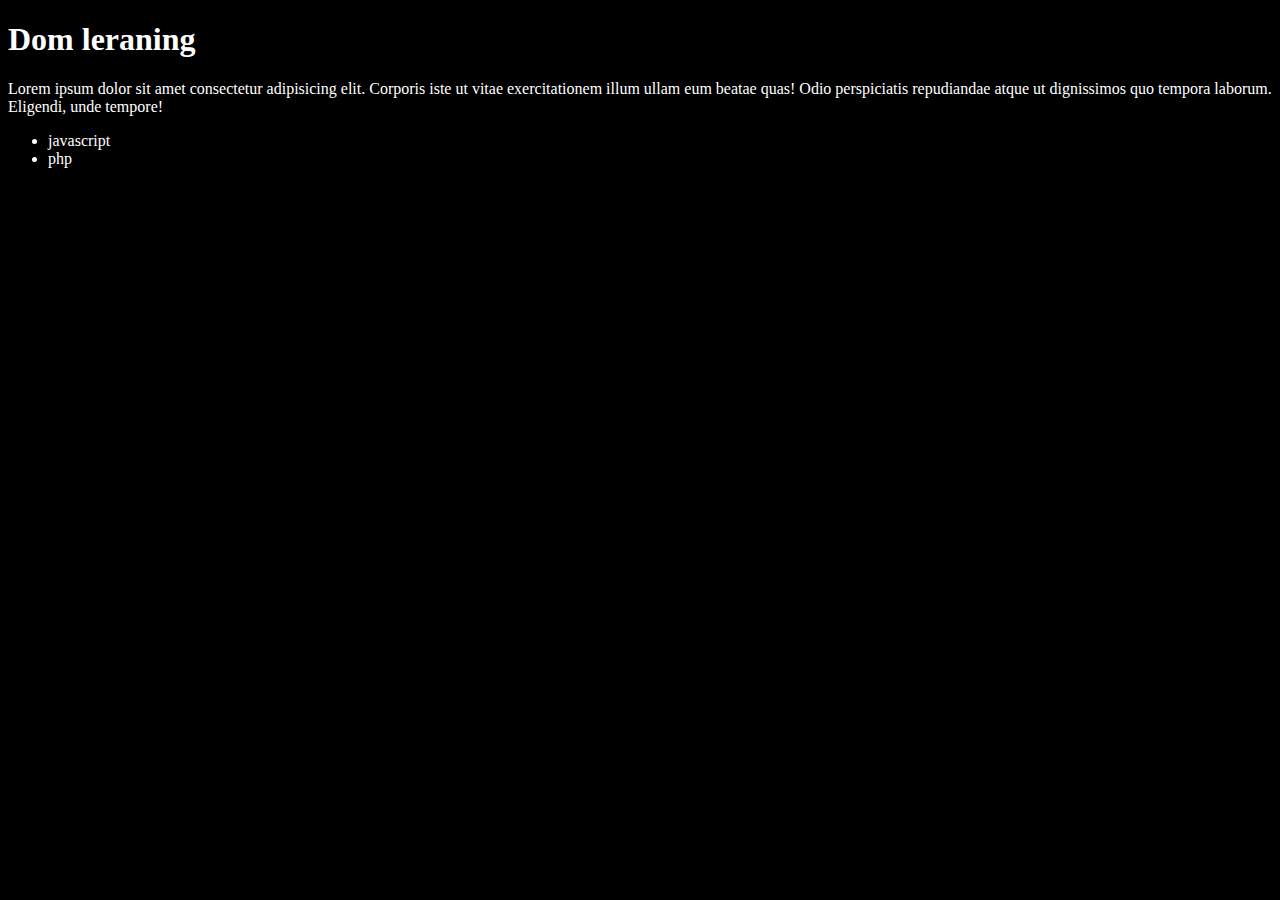
<file: DOM/index.html>
<!DOCTYPE html>
<html lang="en">
<head>
    <meta charset="UTF-8">
    <meta name="viewport" content="width=device-width, initial-scale=1.0">
    <title>Document</title>
</head>
<body style="background-color:black; color: #fff;">
    <div class="bg-black">
        <h1 class="heading">Dom leraning</h1>
        <p>Lorem ipsum dolor sit amet consectetur adipisicing elit. Corporis iste ut vitae exercitationem illum ullam eum beatae quas! Odio perspiciatis repudiandae atque ut dignissimos quo tempora laborum. Eligendi, unde tempore!</p>
    </div>
    
    <ul class="language">
        <li>javascript</li>
    </ul>
</body>

<script>
    function addLanguage(name){
        const li = document.createElement('li');
        li.innerHTML = `${name}`;
        document.querySelector('.language').appendChild(li);
    }
    addLanguage('php');
    addLanguage('pyhton');
//remove 
const lastLang = document.querySelector("li:last-child");
lastLang.remove();
</script>
</html>
</file>
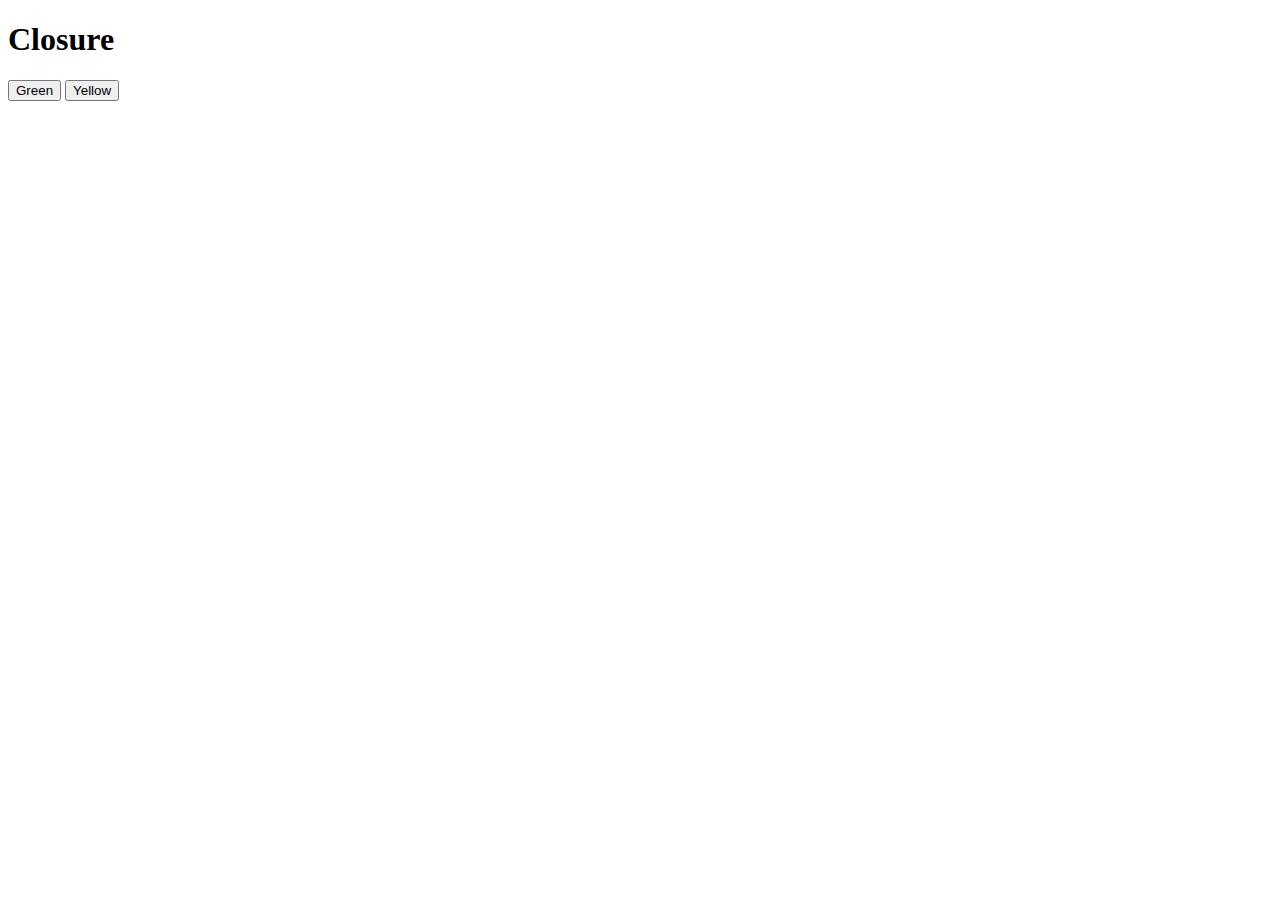
<file: closure.html>
<!DOCTYPE html>
<html lang="en">
<head>
    <meta charset="UTF-8">
    <meta name="viewport" content="width=device-width, initial-scale=1.0">
    <title>Closure</title>
</head>
<body>
    <h1>Closure</h1>
    <button id="green">Green</button>
    <button id="yellow">Yellow</button>
</body>
<script>
    function changeColor(color) {
        
        return function()
        {     
            document.querySelector('body').style.backgroundColor = `${color}`;
        }

    }
    document.getElementById('green').onclick = changeColor('green');
    document.getElementById('yellow').onclick = changeColor('yellow');
</script>
</html>
</file>
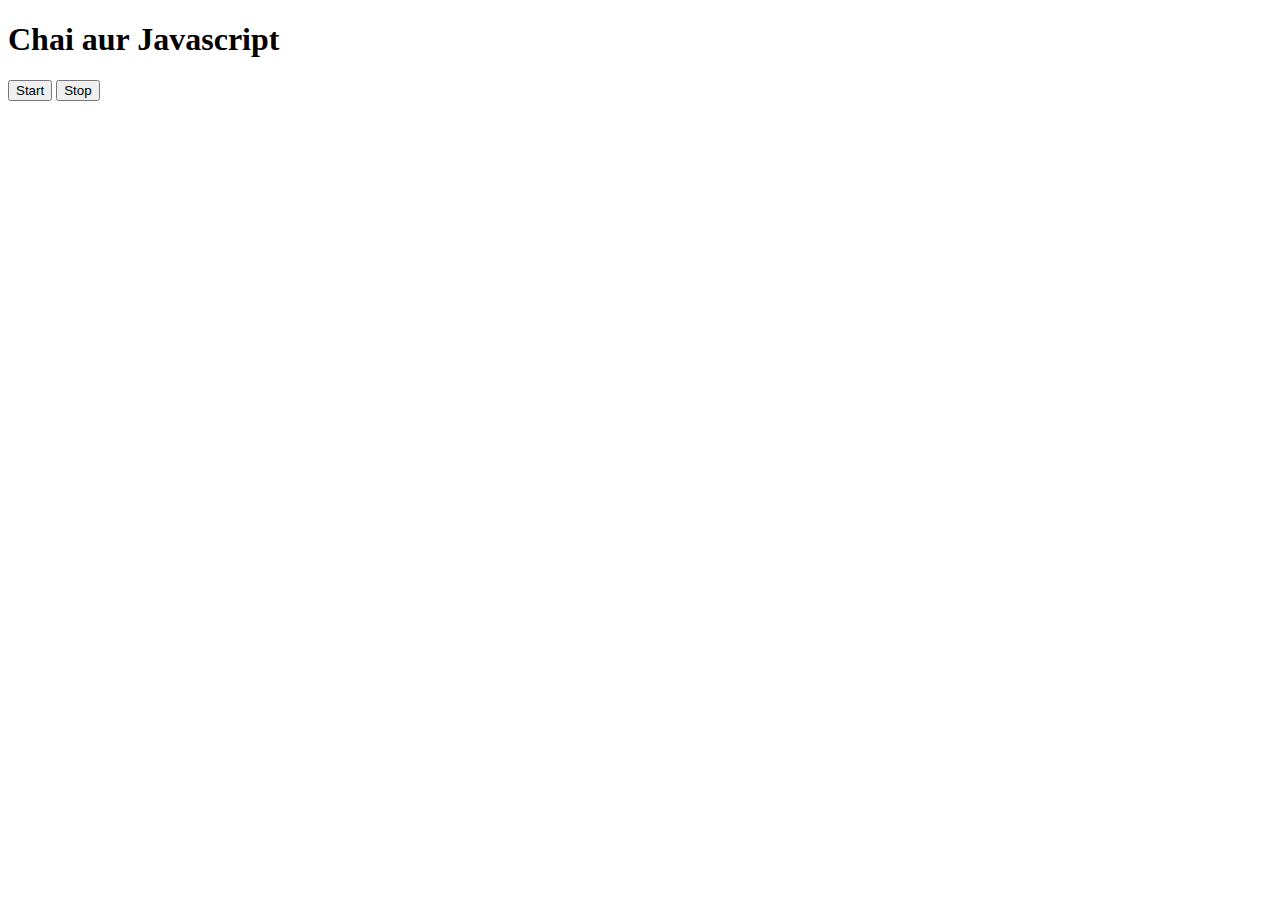
<file: Events/setinterval.html>
<!DOCTYPE html>
<html lang="en">
<head>
    <meta charset="UTF-8">
    <meta name="viewport" content="width=device-width, initial-scale=1.0">
    <title>Document</title>
</head>
<body>
    <h1>Chai aur Javascript</h1>
    <button id="start">Start</button>
    <button id="stop">Stop</button>
</body>
<script>
    const sayDate = function(str){
        document.querySelector('h1').innerHTML = `${str} rakesh date is ${Date.now()}`
        console.log(str, Date.now());
    }
    let intervalId;
    document.querySelector('#start').addEventListener('click',function(){
         intervalId = setInterval(sayDate, 1000, "hi")

    })
    document.querySelector('#stop').addEventListener('click',function(){
        clearInterval(intervalId)

    })

    // clearInterval(intervalId)
</script>
</html>
</file>
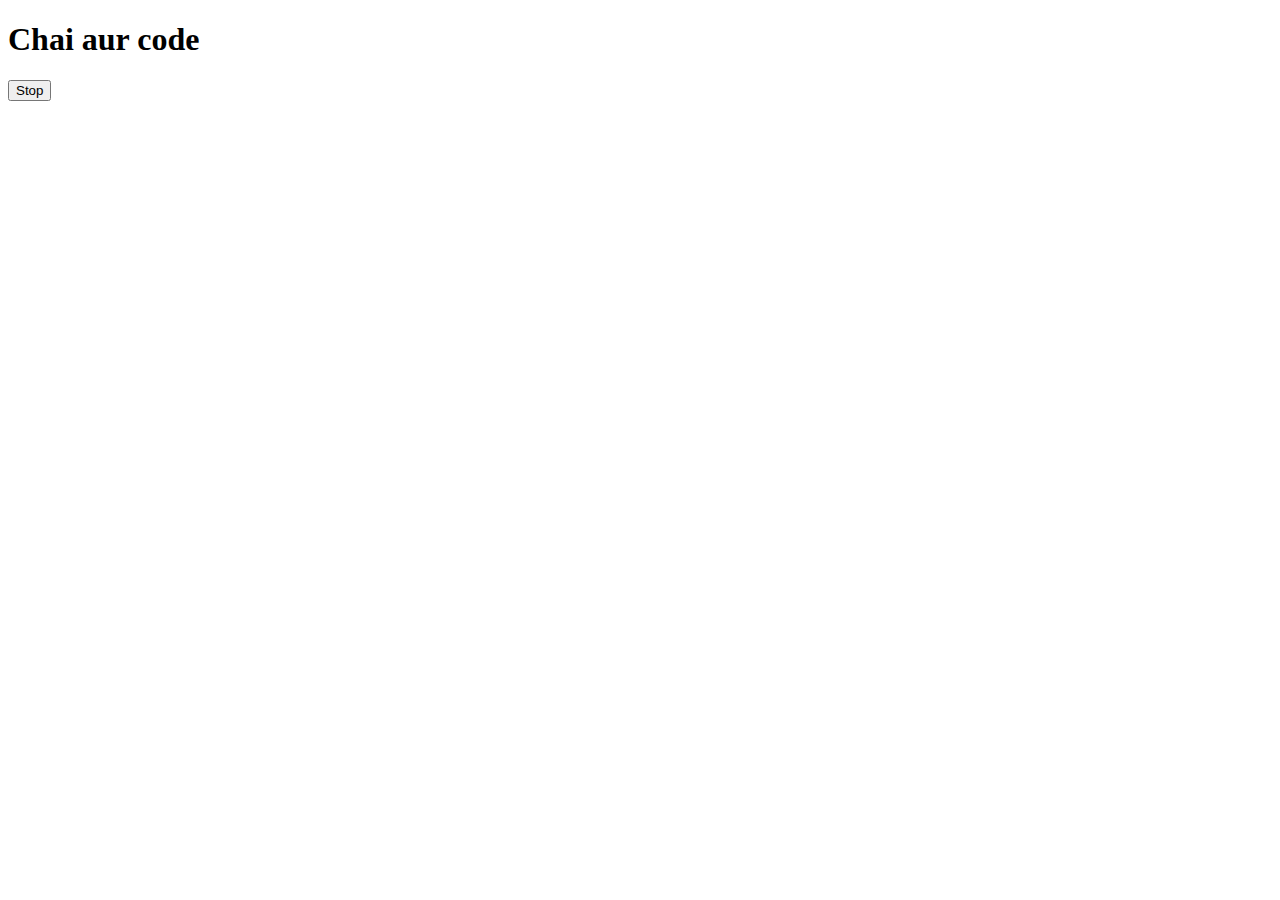
<file: Events/settimeout.html>
<!DOCTYPE html>
<html lang="en">
<head>
    <meta charset="UTF-8">
    <meta name="viewport" content="width=device-width, initial-scale=1.0">
    <title>Document</title>
</head>
<body>
    <h1>Chai aur code</h1>
    <button id="stop">Stop</button>
</body>
<script>
    const sayHitesh = function(){
        console.log("Hitesh");
    }
    const changeText = function(){
        document.querySelector('h1').innerHTML = "best JS series"
    }

    const changeMe = setTimeout(changeText, 2000)

    document.querySelector('#stop').addEventListener('click', function(){
        clearTimeout(changeMe)
        console.log("STOPPED")
    })
</script>
</html>
</file>
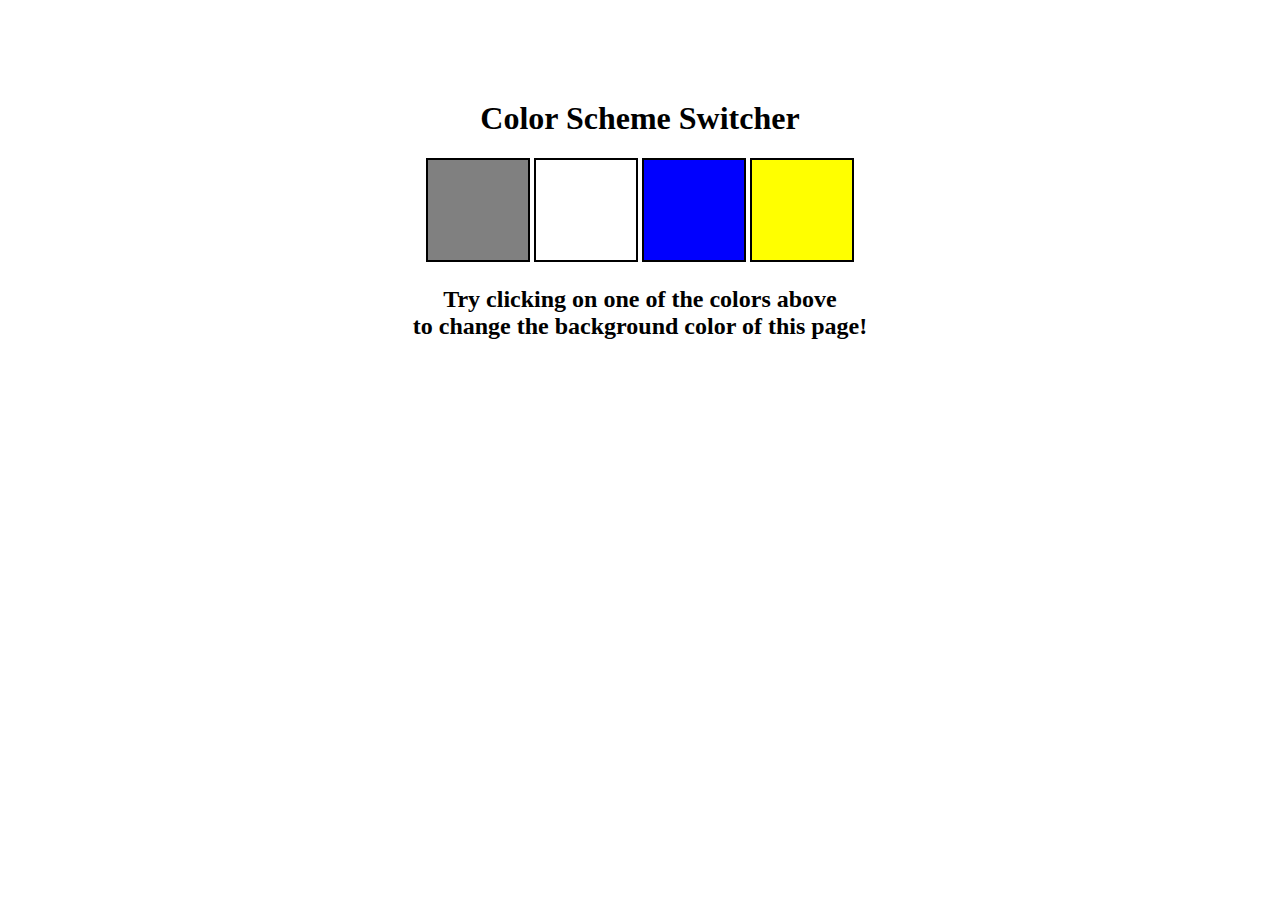
<file: DOM/Project1/project1.html>
<!DOCTYPE html>
<html lang="en">
  <head>
    <meta charset="UTF-8" />
    <meta name="viewport" content="width=device-width, initial-scale=1.0" />
    <meta http-equiv="X-UA-Compatible" content="ie=edge" />
    <link rel="stylesheet" href="style.css" />
    <title>Color Scheme Switcher</title>
  </head>
  <body>
    <div class="canvas">
      <!-- <a
        style="
          background-color: #fff;
          padding: 10px 30px;
          border-radius: 8px;
          color: #212121;
          text-decoration: none;
          border: 2px solid #212121;
        "
        href="../index.html"
        >Back to Home Page</a
      > -->
      <h1>Color Scheme Switcher</h1>
      <span class="button" id="grey"></span>
      <span class="button" id="white"></span>
      <span class="button" id="blue"></span>
      <span class="button" id="yellow"></span>
      <h2>
        Try clicking on one of the colors above
        <span>to change the background color of this page!</span>
      </h2>
    </div>
    <script src="project1.js"></script>
  </body>
</html>
</file>
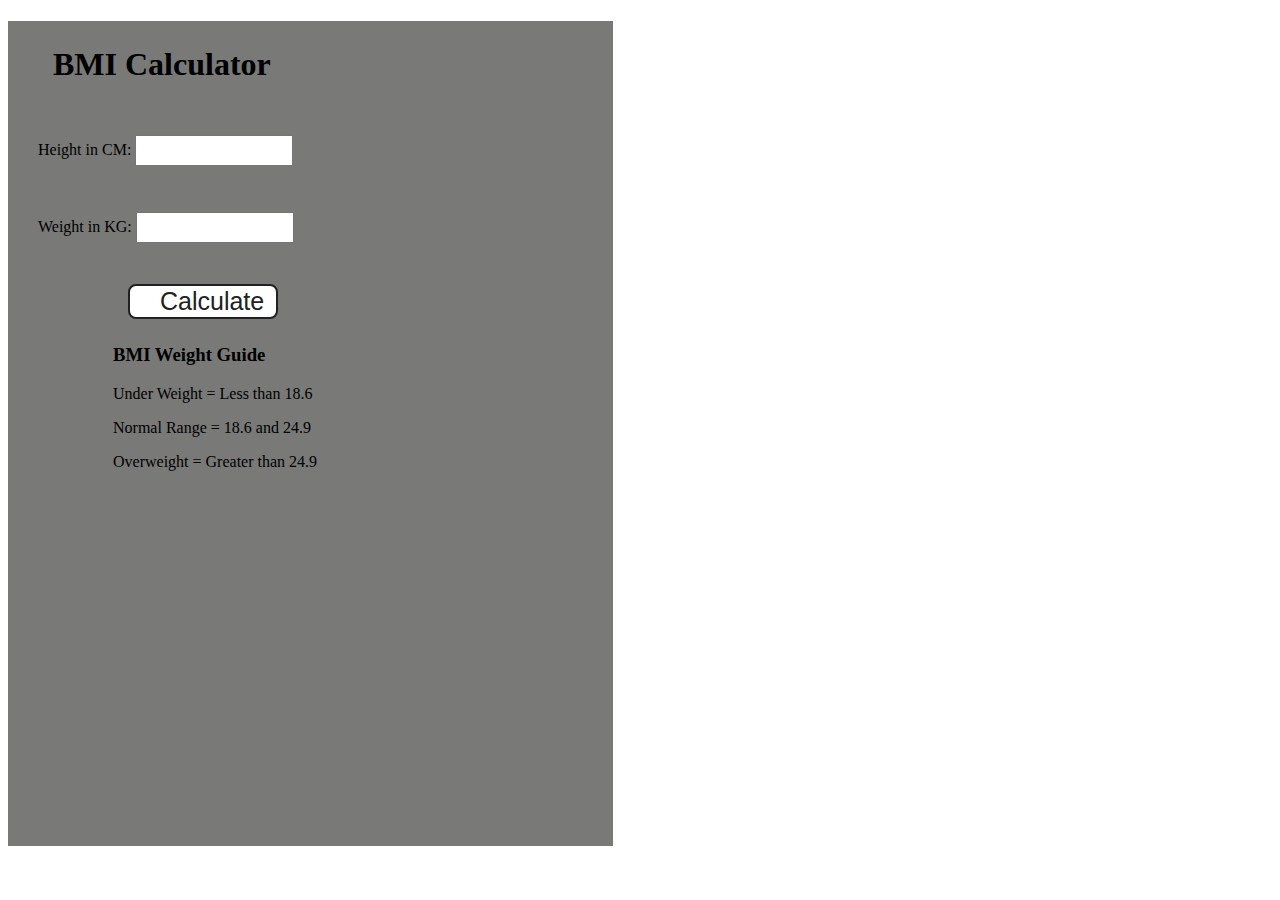
<file: DOM/Project2/project2.html>
<!DOCTYPE html>
<html lang="en">
<head>
    <meta charset="UTF-8">
    <meta name="viewport" content="width=device-width, initial-scale=1.0">
    <link rel="stylesheet" href="style.css">
    <title>BMI Calculator</title>
</head>
<body>
    <div class="container">
        <h1>BMI Calculator</h1>
        <form>
          <p><label>Height in CM: </label><input type="text" id="height" /></p>
          <p><label>Weight in KG: </label><input type="text" id="weight" /></p>
          <button>Calculate</button>
          <div id="results"></div>
          <div id="weight-guide">
            <h3>BMI Weight Guide</h3>
            <p>Under Weight = Less than 18.6</p>
            <p>Normal Range = 18.6 and 24.9</p>
            <p>Overweight = Greater than 24.9</p>
          </div>
        </form>
      </div>
</body>
<script src="project2.js"></script>
</html>
</file>
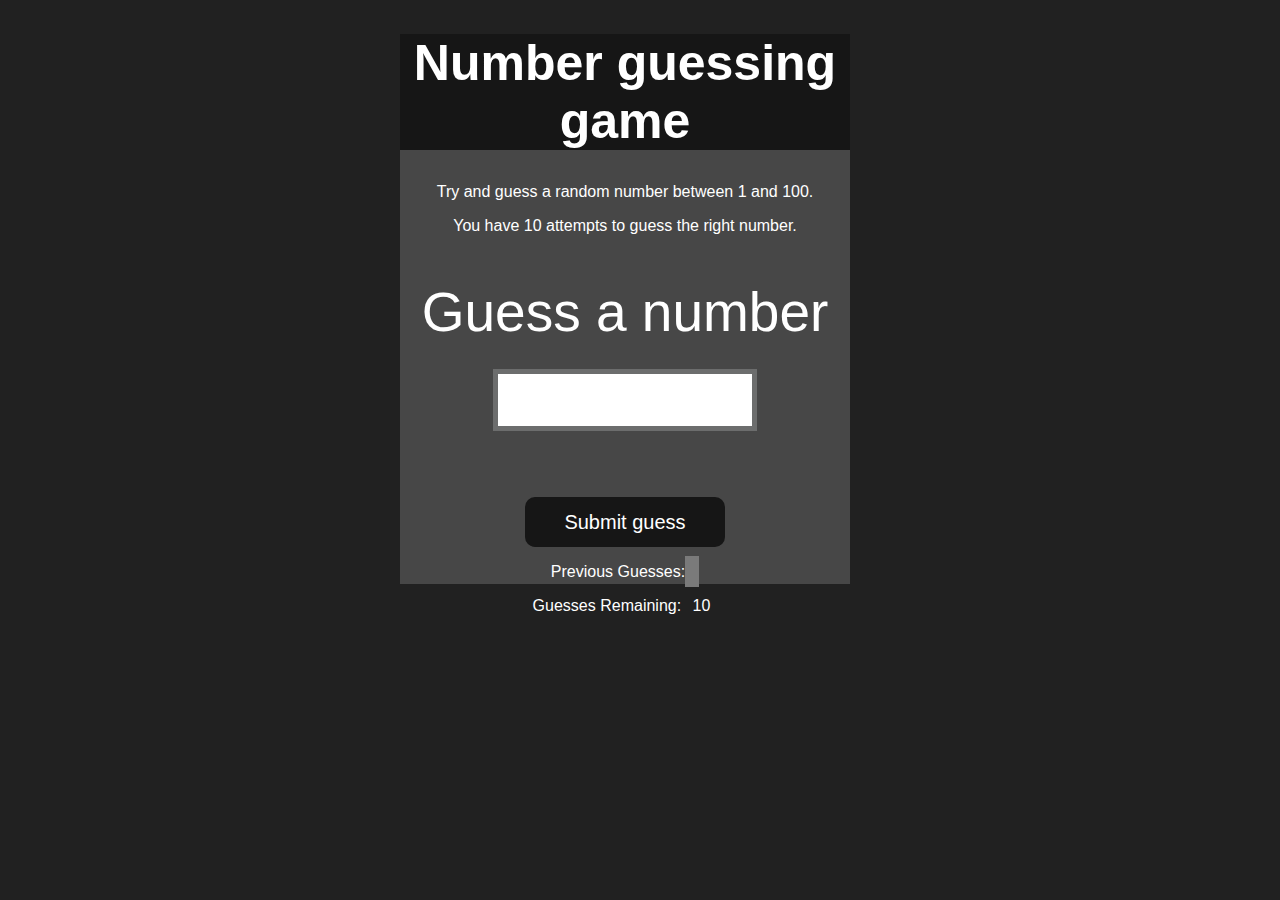
<file: DOM/Project4/project4.html>
<!DOCTYPE html>
<html lang="en">
<head>
    <meta charset="UTF-8">
    <meta name="viewport" content="width=device-width, initial-scale=1.0">
    <link rel="stylesheet" href="style.css">
    <title>Number Guessing Game</title>
</head>
<body>
    <div id="wrapper">
        <h1>Number guessing game</h1>
      <p>Try and guess a random number between 1 and 100.</p>
      <p>You have 10 attempts to guess the right number.</p>
      </br>
          <form class="form">
              <label2 for="guessField" id="guess">Guess a number</label>
              <input type="text" id="guessField" class="guessField">
              <p id="error" style="color: red;"></p>
              <input type="submit" id="subt" value="Submit guess" class="guessSubmit">
          </form>
          <div class="resultParas">
              <p >Previous Guesses: <span class="guesses"></span></p>
              <p >Guesses Remaining: <span class="lastResult">10</span></p>
              <p class="lowOrHi"></p>
          </div>
      </div>
</body>
<!-- <script src ="project4.js"></script> -->
<script>
    const randomNumber = parseInt(Math.random() * 100 + 1);
    const form = document.querySelector('#subt');
    let numberOfGame = 0;
    let playGame = true;
    if(playGame) {
        form.addEventListener('click',function(e) {
            e.preventDefault();
            const number = parseInt(document.querySelector('#guessField').value);
            validateGuess(number);
            console.log(number);
        })  
    }
    function validateGuess(number) {
        if(number < 0 || number > 100 || isNaN(number)) {
            document.querySelector("#error").innerHTML = "Please give a valid number";
        }
        else {
            document.querySelector("#error").innerHTML = "";
            numberOfGame++;
            if(numberOfGame > 10) {
                document.querySelector('.lowOrHi').innerHTML = 'You have reached the limit';
                endGame();
            }
            else {
                if(number === randomNumber) {
                    document.querySelector('.lowOrHi').innerHTML = 'mathced the guess number ';
                    endGame();
                }
                else if (number > randomNumber) {
                    document.querySelector('.lowOrHi').innerHTML = 'guessed number is high ';
                    document.querySelector('.guesses').innerHTML +=  `${number},`;
                    document.querySelector('.lastResult').innerHTML =  `${10 - numberOfGame}`;
                    document.querySelector('#guessField').value = '';

                }
                else if (number < randomNumber) {
                    document.querySelector('.lowOrHi').innerHTML = 'guessed number is less ';
                    document.querySelector('.guesses').innerHTML +=  `${number},`;
                    document.querySelector('.lastResult').innerHTML =  `${10 - numberOfGame}`;
                    document.querySelector('#guessField').value = '';

                }
            }
        }
    }

    function endGame() {
    const element = document.createElement('p');
    element.classList.add('button');
    element.innerHTML = `<h2 id="newGame">Start Again</h2>`;
    document.querySelector('.resultParas').appendChild(element);
    playGame = false;
    newGame();
    }

    function newGame() {
        const newGameButton =  document.querySelector('#newGame');
        newGameButton.addEventListener('click',function(){
            document.querySelector('.lowOrHi').innerHTML = '';
            document.querySelector('.guesses').innerHTML = '';
            document.querySelector('.lastResult').innerHTML = '';
            document.querySelector('#guessField').value = ''; 
            const p = document.querySelector('.button');
            document.querySelector('.resultParas').removeChild(p);
            numberOfGame = 0;
           playGame = true;

        })
    }
    
</script>
</html>
</file>
<file: DOM/Project1/style.css>
html {
    margin: 0;
  }
  
  span {
    display: block;
  }
  .canvas {
    margin: 100px auto 100px;
    width: 80%;
    text-align: center;
  }
  
  .button {
    width: 100px;
    height: 100px;
    border: solid black 2px;
    display: inline-block;
  }
  
  #grey {
    background: grey;
  }
  
  #white {
    background: white;
  }
  #blue {
    background: blue;
  }
  #yellow {
    background: yellow;
  }
</file>
<file: DOM/Project2/style.css>
.container {
    width: 575px;
    height: 825px;
  
    background-color: #797978;
    padding-left: 30px;
  }
  #height,
  #weight {
    width: 150px;
    height: 25px;
    margin-top: 30px;
  }
  
  #weight-guide {
    margin-left: 75px;
    margin-top: 25px;
  }
  
  #results {
    font-size: 35px;
    margin-left: 90px;
    margin-top: 20px;
    color: rgb(241, 241, 241);
  }
  
  button {
    width: 150px;
    height: 35px;
    margin-left: 90px;
    margin-top: 25px;
    background-color: #fff;
    padding: 1px 30px;
    border-radius: 8px;
    color: #212121;
    text-decoration: none;
    border: 2px solid #212121;
  
    font-size: 25px;
  }
  
  h1 {
    padding-left: 15px;
    padding-top: 25px;
    
  }
</file>
<file: DOM/Project4/style.css>
html {
    font-family: sans-serif;
  }
  
  body {
    width: 300px;
    max-width: 750px;
    min-width: 480px;
    margin: 0 auto;
    background-color: #212121;
  }
  
  .lastResult {
    color: white;
    padding: 7px;
  }
  
  .guesses {
    color: white;
    padding: 7px;
  }
  
  button {
    background-color: #141414;
    color: #fff;
    width: 250px;
    height: 50px;
    border-radius: 25px;
    font-size: 30px;
    border-style: none;
    margin-top: 30px;
    /* margin-left: 50px; */
  }
  
  #subt {
    background-color: #161616;
    color: #ffffff;
    width: 200px;
    height: 50px;
    border-radius: 10px;
    font-size: 20px;
    border-style: none;
    margin-top: 50px;
    /* margin-left: 75px; */
  }
  
  #guessField {
    color: #000;
    width: 250px;
    height: 50px;
    font-size: 30px;
    border-style: none;
    margin-top: 25px;
  
    /* margin-left: 50px; */
    border: 5px solid #6c6d6d;
    text-align: center;
  }
  
  #guess {
    font-size: 55px;
    /* margin-left: 90px; */
    margin-top: 120px;
    color: #fff;
  }
  
  .guesses {
    background-color: #7a7a7a;
  }
  
  #wrapper {
    box-sizing: border-box;
    text-align: center;
    width: 450px;
    height: 550px;
    background-color: #474747;
    color: #fff;
    font-size: 25px;
  }
  
  h1 {
    background-color: #161616;
  
    color: #fff;
    text-align: center;
  }
  
  p {
    font-size: 16px;
    text-align: center;
  }
</file>
